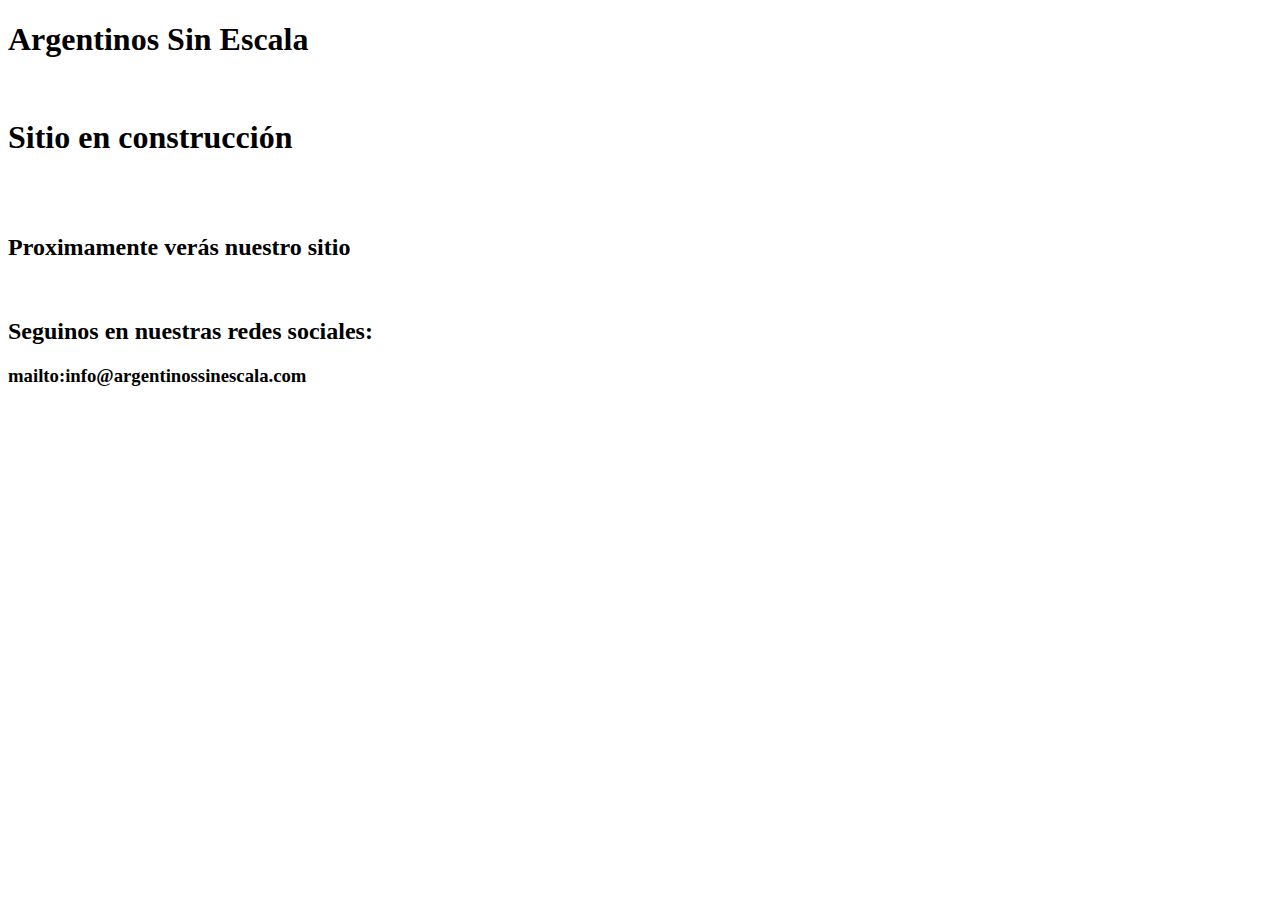
<file: index3.html>
<!DOCTYPE html>

<html lang="es" xmlns="http://www.w3.org/1999/xhtml">
<head>
    <meta charset="utf-8" />
    <title></title>
</head>
<title>Argentinos Sin Escala</title>
<body>
    <h1>Argentinos Sin Escala</h1>
    <br><h1>Sitio en construcción</h1><br>
  <br><h2>Proximamente verás nuestro sitio</h2><br>
  <h2>Seguinos en nuestras redes sociales:</h2>
  
    <h3>mailto:info@argentinossinescala.com</h3>
</body>
</html>
</file>
